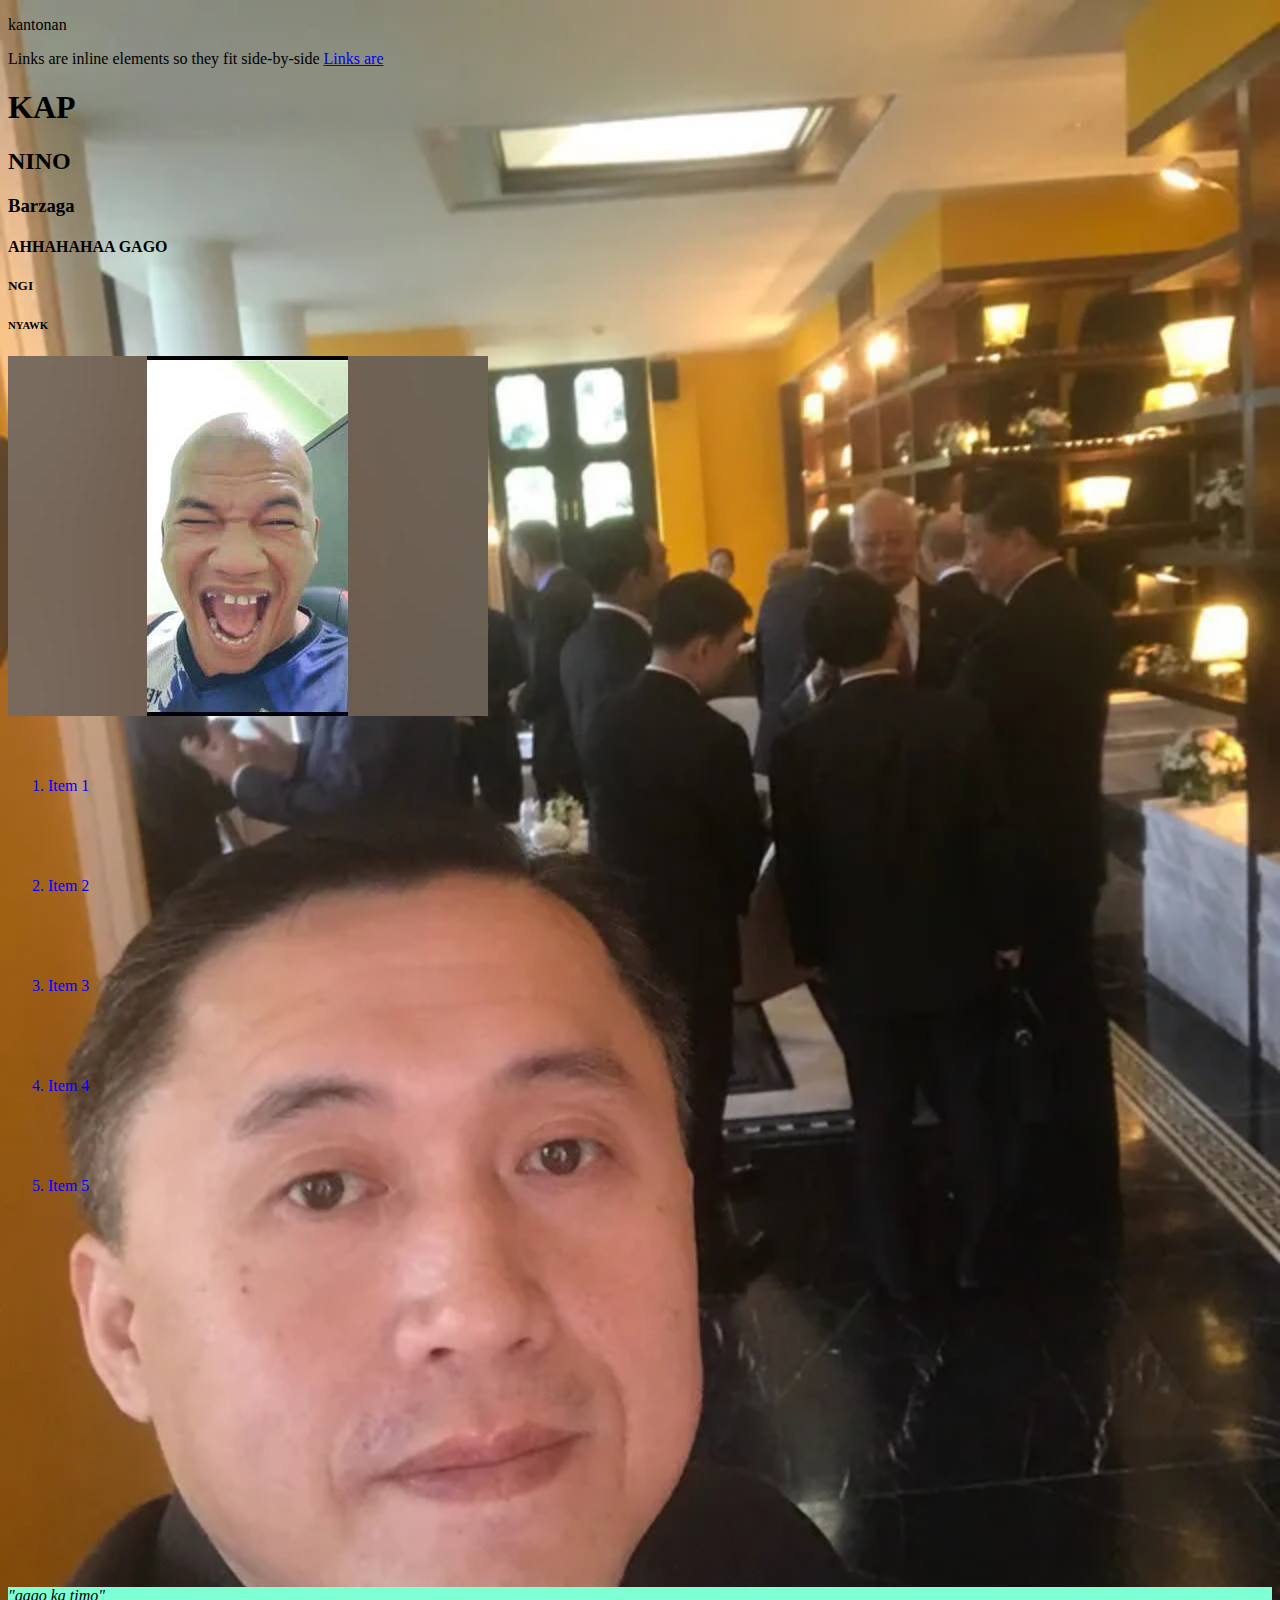
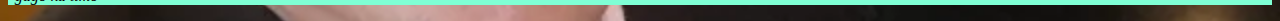
<file: index.html>
<!DOCTYPE html>
<html lang="en">
<head>
    <meta charset="UTF-8">
    <meta name="viewport" content="width=device-width, initial-scale=1.0">
    <title>Pornub</title>
    <link rel="icon" type="images/x-icon" href="images/imedj.jpg">
</head>
<body> 
    <p> kantonan </p>  
    <a>Links are</a>
    <a>inline elements</a>
    <a>so they fit side-by-side</a>
    <a href="test.html"> Links are </a>  

    <h1>KAP</h1>
    <h2>NINO</h2>
    <h3>Barzaga</h3>
    <h4>AHHAHAHAA GAGO</h4>
    <h5>NGI</h5>
    <h6>NYAWK</h6>
    <img src="images/imedj.jpg">

    <ol style="color: blue; text-decoration; line-height: 100px;">
       <li>Item 1</li>
       <li>Item 2</li>
       <li>Item 3</li>
       <li>Item 4</li>
       <li>Item 5</li>
    </ol>
    <iframe width="560" height="315" src="https://www.youtube.com/embed/BbrAzz_Bty8?si=62zhdUIbQgLq8SIF"
     title="YouTube video player" frameborder="0" allow="accelerometer; autoplay; clipboard-write; encrypted-media; gyroscope; picture-in-picture; web-share" 
     referrerpolicy="strict-origin-when-cross-origin" allowfullscreen></iframe>

<p style="background-color:aquamarine; font-style: italic;"> "gago ka timo"</p> 
<body style="background-image:url(./images/bong\ go.webp); background_repeat: no-repeat; background-size: cover;" ></body>

</body>
</html>
</file>
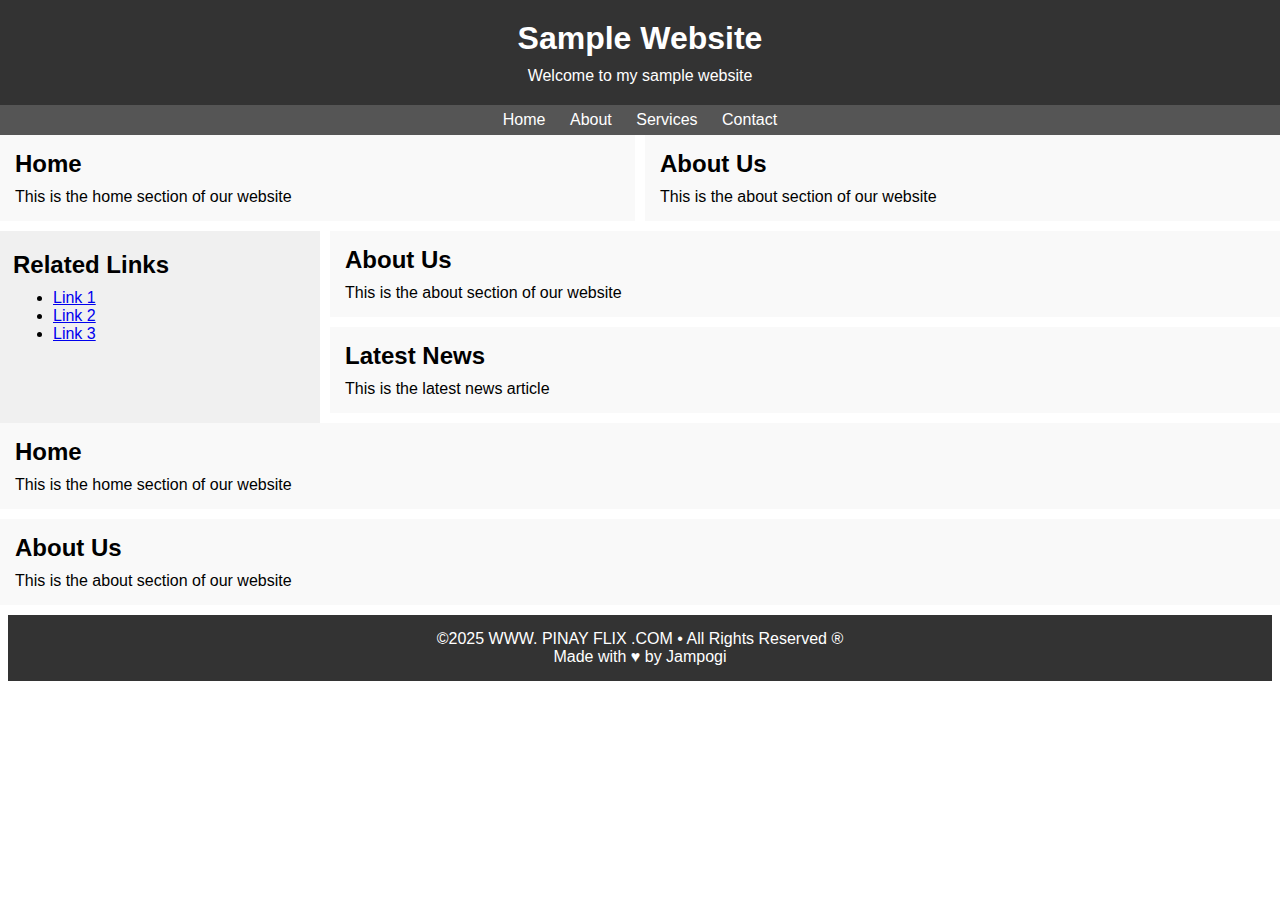
<file: flexbox.html>
<!DOCTYPE html>
<html lang="en">
<head>
    <meta charset="UTF-8">
    <meta name="viewport" content="width=device-width, initial-scale=1.0">
    <title>Document</title>
    <link rel="stylesheet" href="flexbox.css">
</head>
<body>
    <Header style="background-color: #333;">
        <h1>Sample Website</h1>
        <p>Welcome to my sample website</p>
        
    </Header>
    <nav>
        <ul>
    <li><a href="#">Home</a></li>
    <li><a href="#">About</a></li>
    <li><a href="#">Services</a></li>
    <li><a href="#">Contact</a></li>
</ul>
</nav>

<main class="flex-container">
    <section class="flex-items-1">
        <h2>Home</h2><p>This is the home section of our website</p></section>
    <section class="flex-items-2">
        <h2>About Us</h2><p>This is the about section of our website</p></section>
    </main>

<main class="flex-container-1">
    <aside>
        <h2>Related Links</h2>
        <ul>
    <li><a href="#">Link 1</a></li>
    <li><a href="#">Link 2</a></li>
    <li><a href="#">Link 3</a></li>
</ul>
</aside>
    
    <main class="main_content"><section>
        <h2>About Us</h2>
        <p>This is the about section of our website</p>
    </section>

    <article>
        <h2>Latest News</h2>
        <p>This is the latest news article</p>
    </article>
    </main>
</main>

<main class="flex-container-2">
    <section class="flex-items-1">
        <h2>Home</h2><p>This is the home section of our website</p></section>
    <section class="flex-items-2">
        <h2>About Us</h2><p>This is the about section of our website</p></section>
    </main>

<footer>
    <p>&copy;2025 WWW. PINAY FLIX .COM &bull; All Rights Reserved &reg;
    <p>Made with &hearts; by Jampogi</p>
    </p>
</footer>

</body>
</html>
</file>
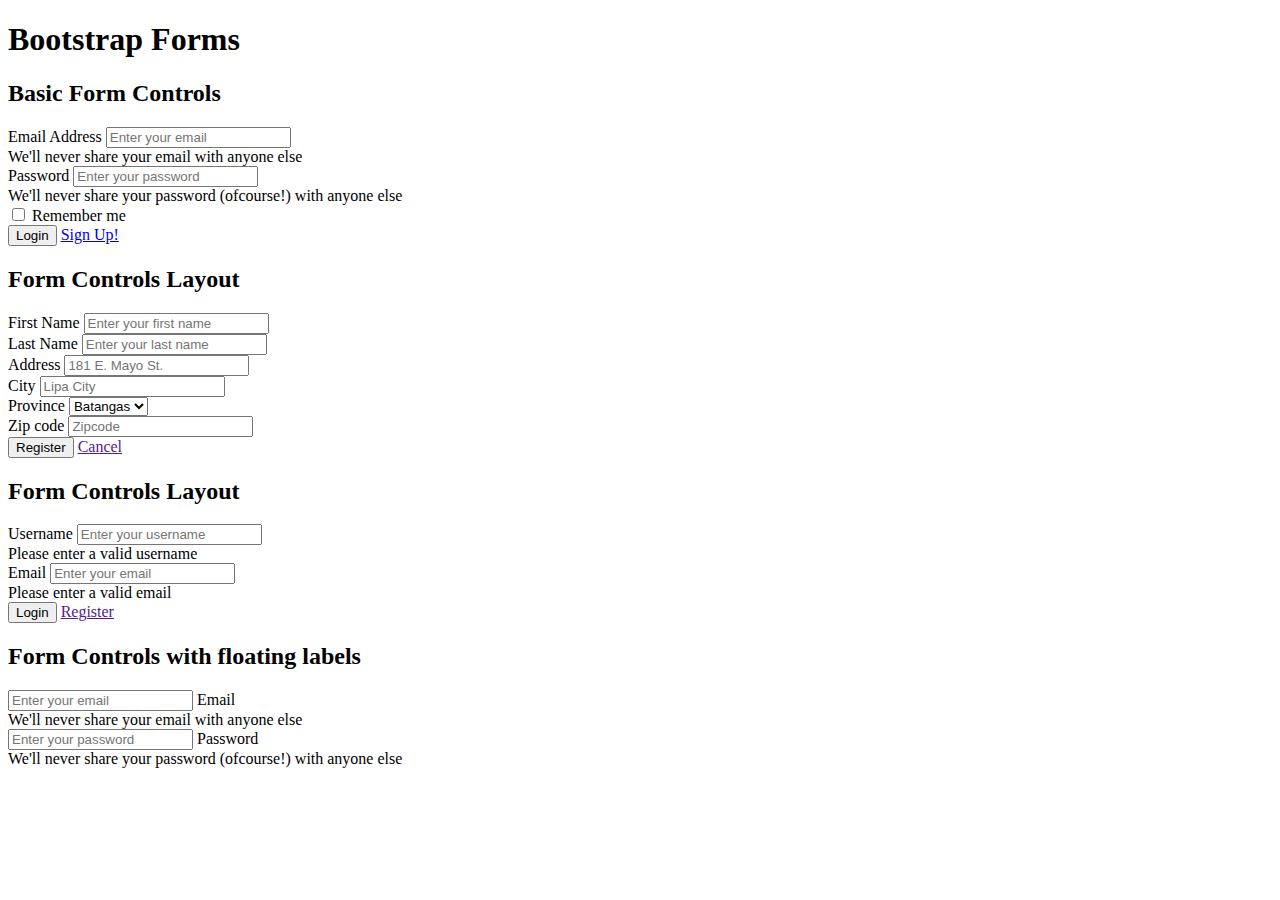
<file: form.html>
<!doctype html>
<html lang="en">
    <head>
        <title>Title</title>
        <!-- Required meta tags -->
        <meta charset="utf-8" />
        <meta
            name="viewport"
            content="width=device-width, initial-scale=1, shrink-to-fit=no"
        />

        <!-- Bootstrap CSS v5.2.1 -->
        <link
            href="https://cdn.jsdelivr.net/npm/bootstrap@5.3.2/dist/css/bootstrap.min.css"
            rel="stylesheet"
            integrity="sha384-T3c6CoIi6uLrA9TneNEoa7RxnatzjcDSCmG1MXxSR1GAsXEV/Dwwykc2MPK8M2HN"
            crossorigin="anonymous"
        />
    </head>

    <body>
          
          
        <!-- border 1 -->
        <div class="container my-5">
 
            <h1 class="mb-4 text-center">Bootstrap Forms</h1>
            <!-- to have bordere hehehe -->
            <section class="border border-dark rounded-3 p-4 bg-light mb-4">
            <h2 class="mb-4 text-center">Basic Form Controls</h2>
            <!-- redirect to next uhmm basta pag pinindot mo ang login -->
            <form action="" method="post">
 
 
                <!-- u can design pala the boxes inside by using "border-success" -->
                <!-- these are the boxes to fill out a form -->
                <div class="mb-3">
                    <label for="Email" class="form-label">Email Address</label>
                    <input type="email" class="form-control" id="Email" placeholder="Enter your email" required />
                    <div class="form-text">We'll never share your email  with anyone else</div>
                </div>
 
                <div class="mb-3">
                    <label for="Password" class="form-label">Password</label>
                    <input type="password" class="form-control" id="Password" placeholder="Enter your password" required />
                    <div class="form-text">We'll never share your password (ofcourse!) with anyone else</div>
                </div>
 
                <!--remember me  -->
                <div class="mb-3 form-check">
                    <input type="checkbox" class="form-input-check" id="checkbox" />
                    <label class="form-check-label">Remember me</label>
                </div>
               
                <!-- buttons -->
                <div class="d-flex justify-content-center gap-5">
                <button type="submit" class="btn btn-outline-secondary w-25">Login</button>
                <a href = "index.html" class = "btn btn-outline-primary w-25">Sign Up!</a>
               
                </div>
            </form>
 
 
 
           
       <!-- closing of border -->  </section>
 
 
       <!-- border 2 -->
       <!-- for registration and personal data gathering -->
       <section class="border border-dark rounded-3 p-4 bg-light mb-4">
        <h2 class="mb-4 text-center">Form Controls Layout</h2>
 
        <form class="row g-3" action="">
            <div class="col-md-6">
                <label for="Firstname" class="form-label">First Name</label>
                <input type="text" class="form-control" placeholder="Enter your first name" id="Firstname" required />
            </div>
            <div class="col-md-6">
                <label for="Lastname" class="form-label">Last Name</label>
                <input type="text" class="form-control" placeholder="Enter your last name" id="Lastname" required />
            </div>
            <div class="col-md-12">
                <label for="Address" class="form-label">Address</label>
                <input type="text" class="form-control" placeholder="181 E. Mayo St." id="Address" required />
            </div>
            <div class="col-md-4">
                <label for="City" class="form-label">City</label>
                <input type="text" class="form-control" placeholder="Lipa City" id="City" required />
            </div>
            <div class="col-md-4">
                <label for="Province" class="form-label">Province</label>
                <select name="province" id="Province" class="form-control">
                    <option value="Batangas">Batangas</option>
                    <option value="Cavite">Cavite</option>
                    <option value="Laguna">Laguna</option>
                    <option value="Quezon">Quezon</option>
                    <option value="Rizal">Rizal</option>
                    <option value="Mindoro">Mindoro</option>
                </select>
            </div>
            <div class="col-md-4">
                <label for="Zipcode" class="form-label">Zip code</label>
                <input type="text" class="form-control" placeholder="Zipcode" id="Zipcode" required />
            </div>
 
            <div class="d-flex justify-content-center gap-5">
                <button type="submit" class="btn btn-outline-secondary w-25">Register</button>
                <a href="" class = "btn btn-outline-danger w-25">Cancel</a>
               
                </div>
 
        </form>
        <!-- closing of border 2 --> </section>
 
        <!-- border 3 -->
        <section class="border border-dark rounded-3 p-4 bg-light mb-4">
            <h2 class="mb-4 text-center">Form Controls Layout</h2>
 
        <form action="" validate class="needs-validation"></form>
 
        <div class="mb-3">
            <label for="Username" class="form-label">Username</label>
            <input type="username" class="form-control" id="Username" placeholder="Enter your username" required />
            <div class="invalid-feedback">Please enter a valid username</div>
        </div>
 
        <div class="mb-3">
            <label for="Email" class="form-label">Email</label>
            <input type="email" class="form-control" id="Email" placeholder="Enter your email" required />
            <div class="invalid-feedback">Please enter a valid email</div>
        </div>
 
        <div class="d-flex justify-content-center gap-5">
            <button type="submit" class="btn btn-outline-primary w-25">Login</button>
            <a href="" class = "btn btn-outline-secondary w-25">Register</a>
           
            </div>
 
         <!-- closing of border 3 --> </section>
   
            <!-- start of boder 4 -->
         <section class="border border-dark rounded-3 p-4 bg-light mb-4">
            <h2 class="mb-4 text-center">Form Controls with floating labels</h2>
 
            <form action="" class="actions">
 
                <div class="form-floating mb-3">
                    <input type="email" class="form-control" id="Email" placeholder="Enter your email" required />
                    <label for="Email" class="form-label">Email</label>
                    <div class="form-text">We'll never share your email  with anyone else</div>
                </div>
 
                <div class="form-floating mb-3">
                    <input type="password" class="form-control" id="Password" placeholder="Enter your password" required />
                    <label for="Password" class="form-label">Password</label>
                    <div class="form-text">We'll never share your password (ofcourse!) with anyone else</div>
                </div>
 
            </form>
 
          <!-- closing of border 4 -->  </section>
 
        </div>
 


        <!-- Bootstrap JavaScript Libraries -->
        <script
            src="https://cdn.jsdelivr.net/npm/@popperjs/core@2.11.8/dist/umd/popper.min.js"
            integrity="sha384-I7E8VVD/ismYTF4hNIPjVp/Zjvgyol6VFvRkX/vR+Vc4jQkC+hVqc2pM8ODewa9r"
            crossorigin="anonymous"
        ></script>

        <script
            src="https://cdn.jsdelivr.net/npm/bootstrap@5.3.2/dist/js/bootstrap.min.js"
            integrity="sha384-BBtl+eGJRgqQAUMxJ7pMwbEyER4l1g+O15P+16Ep7Q9Q+zqX6gSbd85u4mG4QzX+"
            crossorigin="anonymous"
        ></script>
    </body>
</html>
</file>
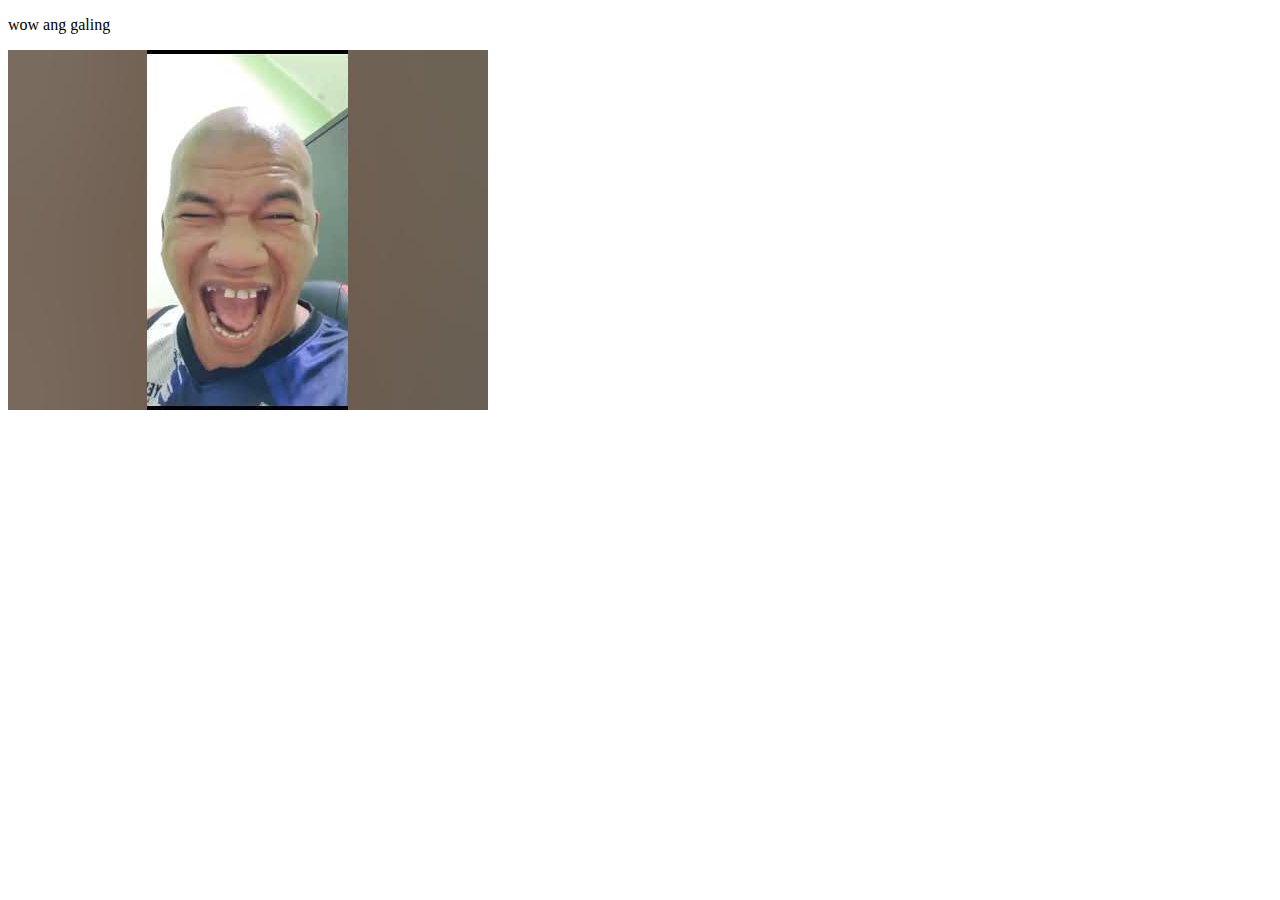
<file: test.html>
<!DOCTYPE html>
<html lang="en">
<head>
    <meta charset="UTF-8">
    <meta name="viewport" content="width=device-width, initial-scale=1.0">
    <title>Document</title>
</head>
<body>
    <p>wow ang galing</p>
    <img src="images/imedj.jpg">
</body>
</html>
</file>
<file: flexbox.css>
*{margin: 0px;
    padding: 0px;
    font-family:Arial, Helvetica, sans-serif;}
    
    
    .box-1{
    background-color:cornflowerblue ;
    font-size: 50px;
    padding: 50px;
    margin-top: 50px;
    border: 5px groove rgb(38, 37, 121);
    text-align: center;
    }
    
    nav {
        background-color: #555;
        padding: 6px;
    }
    
    header h1 {
        padding-bottom: 10px;
    }
    
    header {
        text-align: center;
        padding: 20px;
        color: white;
    
    }
    
    nav ul{
        list-style: none;
        text-align: center;
    }
    
    nav ul li {
        display: inline;
        margin: 5px;
        
    }
    
    nav ul li a{
        text-decoration: none;
        color: white;
        padding: 5px 5px;
        transition: background-color 0.8s, color 0.8s;
    }
    
    nav ul li a:hover{
        background-color: white;
        color: #555;
    }
    
    section h2 { 
        padding-bottom: 10px;
    
    }
    
    article h2 {
        padding-bottom: 10px;
    }
    
    section {
        
        margin-bottom: 10px;
        padding: 15px;
        background-color: #f9f9f9;
    }
    
    article {
        
        margin-bottom: 10px;
        padding: 15px;
        background-color: #f9f9f9;
    }
    
    aside ul {
    
        padding-left: 40px;
    
    }
    
    aside h2 {
        padding-bottom: 10px;
    }
    
    aside {
        padding: 20px;
        padding-left: 13px;
        padding-right: 20px;
        text-align:start ;
        background-color: #f0f0f0;
        flex: 0 0 25%; 
    
    }
    
    footer {
        margin: 8px;
        margin-top: 0px;
        margin-bottom: 10px;
        padding: 15px;
        background-color:#333;
        text-align: center;
        color: white;
    }
    
    *{
        box-sizing: border-box;
    }
    
    .flex-container{
        display: flex;
    justify-content: center;
    align-items: center;
    gap: 10px;
    flex-direction:row;
    
        }
    
    .flex-items-1 {
        flex-grow: 1;
    }
    
    .flex-items-2 {
        flex-grow: 1;
    }
    
    .flex-container-1{
    display: flex;
    flex-direction: row;
    gap: 10px;
    }
    
    .main_content{
    flex-grow: 1;
    }
    
    .flex-container-2{
        gap: 10px;
    }
</file>
